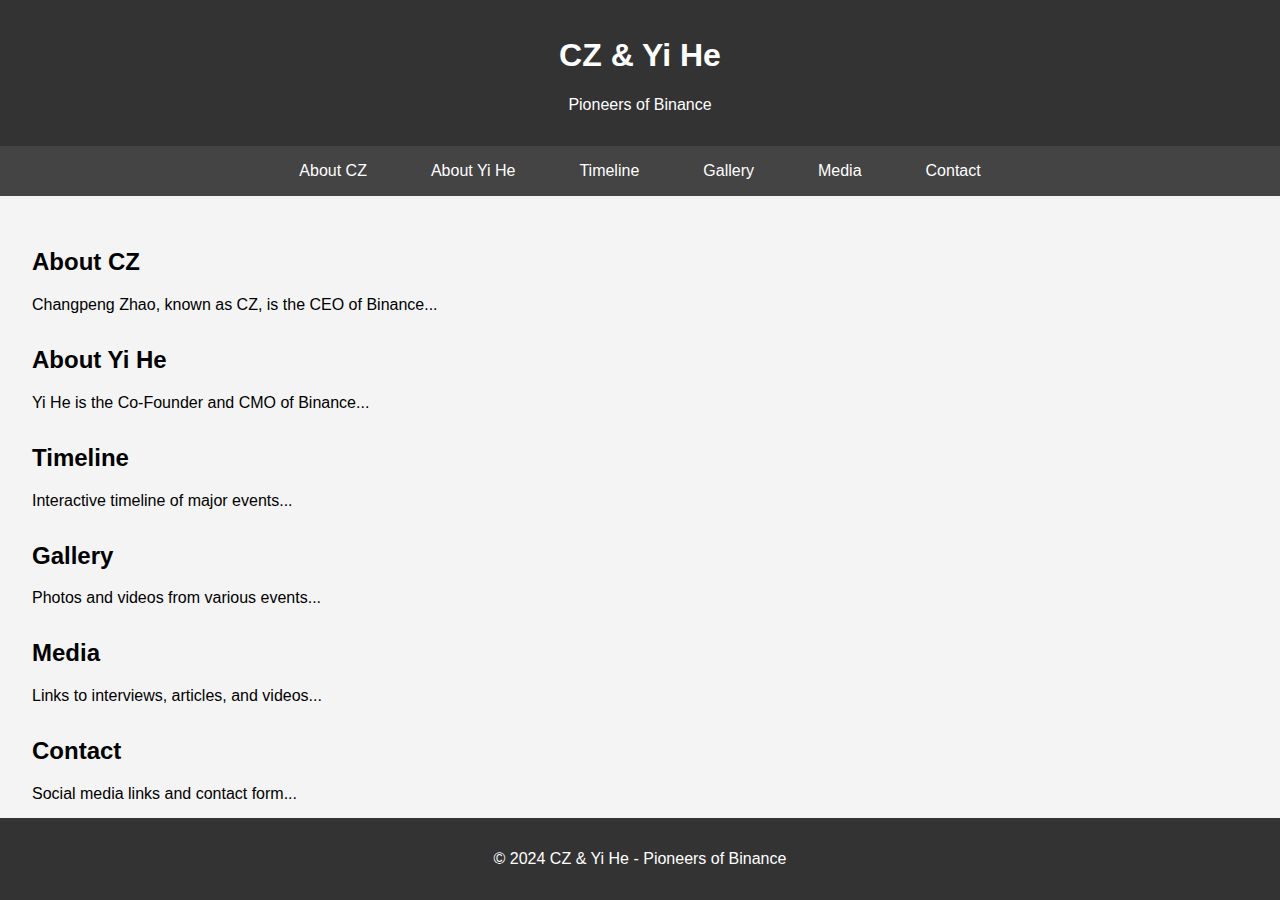
<file: index.html>
<!DOCTYPE html>
<html lang="en">
<head>
    <meta charset="UTF-8">
    <meta name="viewport" content="width=device-width, initial-scale=1.0">
    <title>CZ & Yi He - Pioneers of Binance</title>
    <link rel="stylesheet" href="css/styles.css">
</head>
<body>
    <header>
        <h1>CZ & Yi He</h1>
        <p>Pioneers of Binance</p>
    </header>
    <nav>
        <ul>
            <li><a href="#about-cz">About CZ</a></li>
            <li><a href="#about-yihe">About Yi He</a></li>
            <li><a href="#timeline">Timeline</a></li>
            <li><a href="#gallery">Gallery</a></li>
            <li><a href="#media">Media</a></li>
            <li><a href="#contact">Contact</a></li>
        </ul>
    </nav>
    <main>
        <section id="about-cz">
            <h2>About CZ</h2>
            <p>Changpeng Zhao, known as CZ, is the CEO of Binance...</p>
        </section>
        <section id="about-yihe">
            <h2>About Yi He</h2>
            <p>Yi He is the Co-Founder and CMO of Binance...</p>
        </section>
        <section id="timeline">
            <h2>Timeline</h2>
            <p>Interactive timeline of major events...</p>
        </section>
        <section id="gallery">
            <h2>Gallery</h2>
            <p>Photos and videos from various events...</p>
        </section>
        <section id="media">
            <h2>Media</h2>
            <p>Links to interviews, articles, and videos...</p>
        </section>
        <section id="contact">
            <h2>Contact</h2>
            <p>Social media links and contact form...</p>
        </section>
    </main>
    <footer>
        <p>&copy; 2024 CZ & Yi He - Pioneers of Binance</p>
    </footer>
</body>
</html>
</file>
<file: css/styles.css>
body {
    font-family: Arial, sans-serif;
    margin: 0;
    padding: 0;
    background-color: #f4f4f4;
}

header {
    background-color: #333;
    color: #fff;
    padding: 1rem 0;
    text-align: center;
}

nav {
    background-color: #444;
    overflow: hidden;
}

nav ul {
    list-style: none;
    padding: 0;
    margin: 0;
    display: flex;
    justify-content: center;
}

nav ul li {
    margin: 0 1rem;
}

nav ul li a {
    color: #fff;
    text-decoration: none;
    display: block;
    padding: 1rem;
}

main {
    padding: 2rem;
}

section {
    margin-bottom: 2rem;
}

footer {
    background-color: #333;
    color: #fff;
    text-align: center;
    padding: 1rem 0;
    position: fixed;
    width: 100%;
    bottom: 0;
}
</file>
